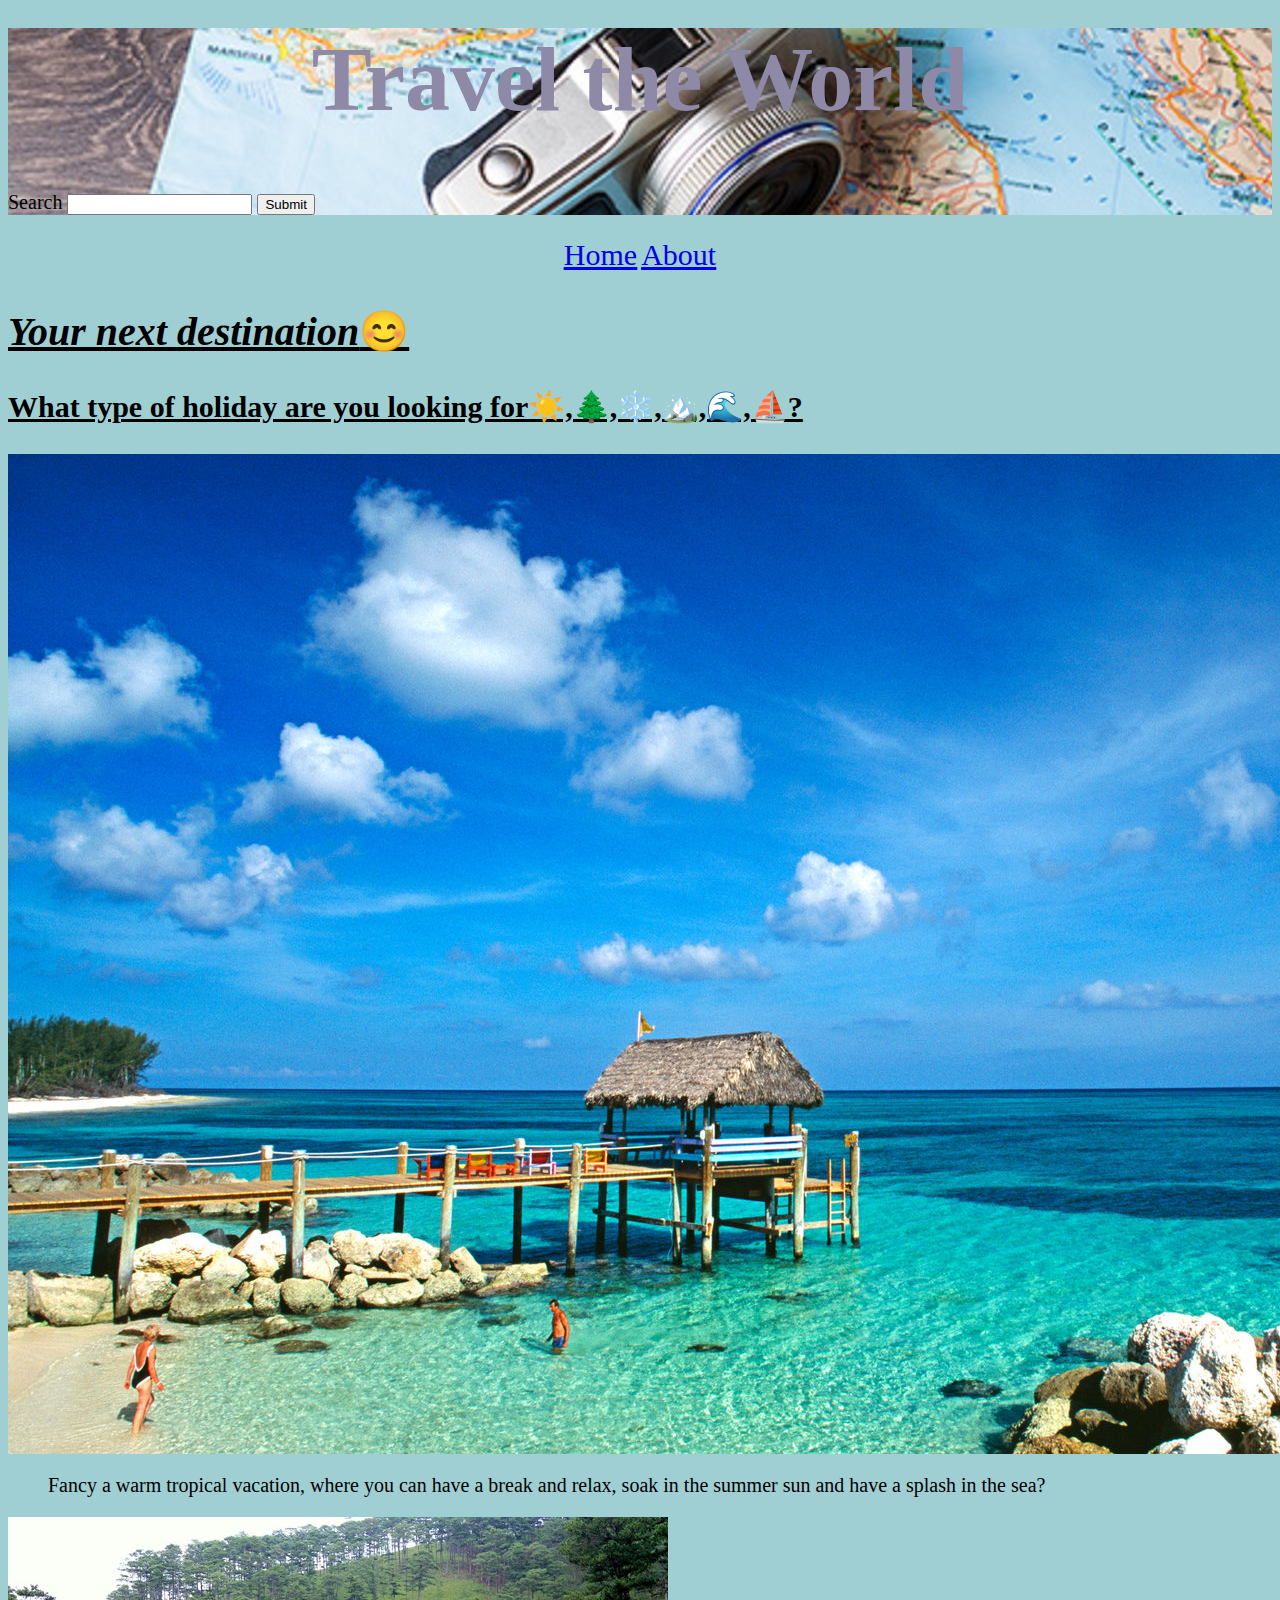
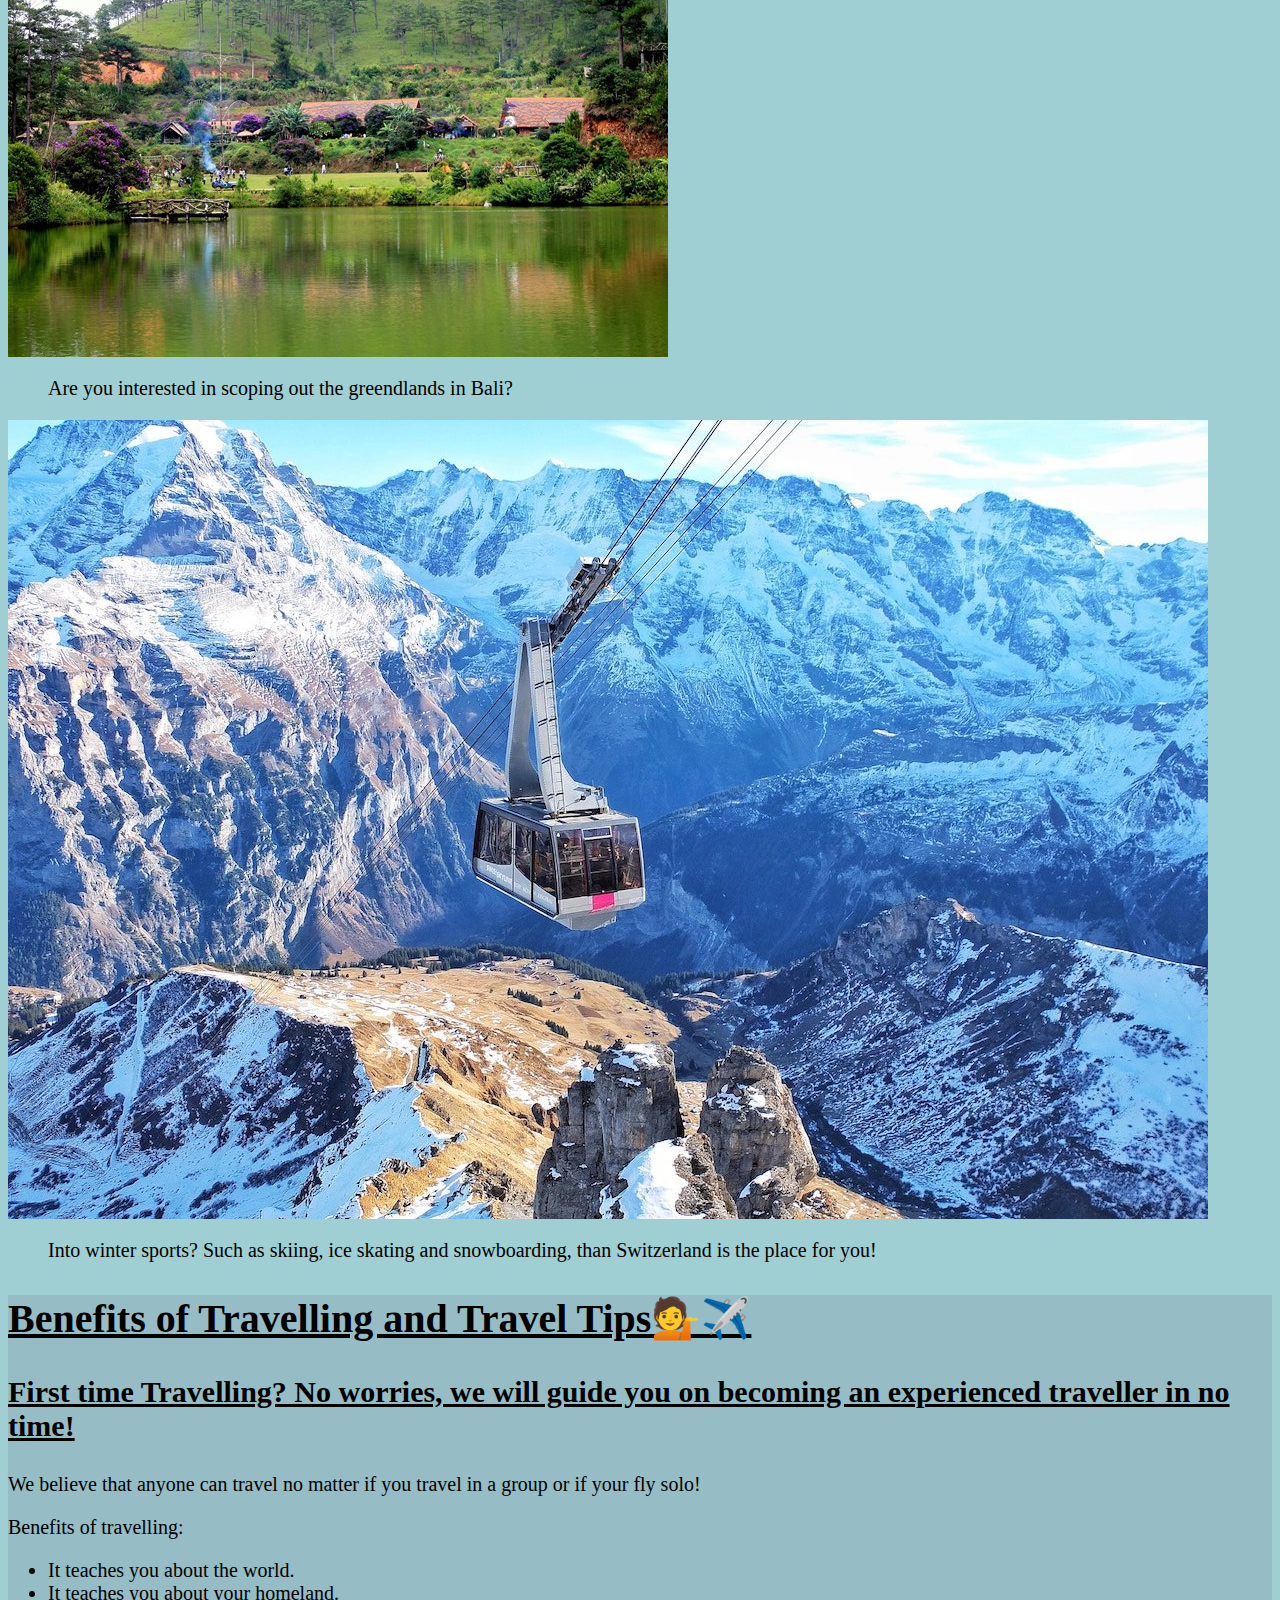
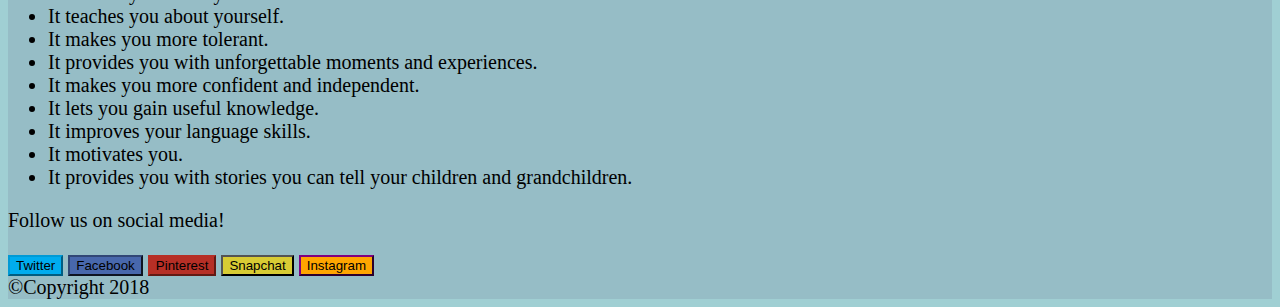
<file: index.html>
<html>
  <head>
    <title> Home Page </title>
      <link href="CSS/styling.css" rel="stylesheet" />
      <meta name="viewport" content="width=device-width, initial-scale=1.0">
  </head>

<body>

  <div class="container" id="travel-section">
    <h1 align="center"> Travel the World </h1>


              <form role='form'>
                    <label for="email">Search</label>
                    <input type="text" name="email" >
                    <button class="btn btn-success" type="submit">Submit</button>
              </form>

  </div>


      <table align="center" class='table'>
          <tr>
            <td> <div align="center"> <a id="menu" href="index.html"> Home	</a> </div> </td>
            <td> <div align="center"> <a id="menu" href="about.html"> About </a> </div> </td>
          </tr>
      </table>



              <div class="container">
                  <h2><em>Your next destination</em>😊</h2>
                    <h3>What type of holiday are you looking for☀️,🌲,❄️,🏔️,🌊,⛵?</h3>


                  <div>
                    <img src='Images/Warmplace.jpg'>
                    <blockquote>
                    <p>Fancy a warm tropical vacation, where you can have a break and relax, soak in the summer sun and have a splash in the sea?</p>
                    </blockquote>
                  </div>

                  <div>
                    <img src='Images/Greenplace.jpg'>
                    <blockquote>
                    <p>Are you interested in scoping out the greendlands in Bali?</p>
                    </blockquote>
                  </div>

                  <div>
                    <img src='Images/Coldplace.jpg'>
                    <blockquote>
                    <p>Into winter sports? Such as skiing, ice skating and snowboarding, than Switzerland is the place for you!</p>
                    </blockquote>
                  </div>

              </div>

          <div id="destination" class="text-center">
              <div id="Benefits of Travelling">
                <h2><strong>Benefits of Travelling and Travel Tips💁‍✈️</strong></h2>
                  <h3>First time Travelling? No worries, we will guide you on becoming an experienced traveller in no time!</h3>


                <p class="lead">We believe that anyone can travel no matter if you travel in a group or if your fly solo!</p>

                <p class="lead">Benefits of travelling:</p>
                <ul>
                  <li> It teaches you about the world. </li>
                  <li> It teaches you about your homeland.</li>
                  <li> It teaches you about yourself. </li>
                  <li> It makes you more tolerant. </li>
                  <li> It provides you with unforgettable moments and experiences. </li>
                  <li> It makes you more confident and independent. </li>
                  <li> It lets you gain useful knowledge. </li>
                  <li> It improves your language skills. </li>
                  <li> It motivates you. </li>
                  <li> It provides you with stories you can tell your children and grandchildren. </li>
                </ul>

             </div>

              <p> Follow us on social media! </p>
                  <div id='social-buttons'>
                      <button class= 'btn btn-lg btn-twitter'>Twitter</button>
                      <button class= 'btn btn-lg btn-facebook'>Facebook</button>
                      <button class= 'btn btn-lg btn-pinterest'>Pinterest</button>
                      <button class= 'btn btn-lg btn-snapchat'>Snapchat</button>
                      <button class= 'btn btn-lg btn-instagram'>Instagram</button>
                    </div>

              <div id="footer">©Copyright 2018</div>
          </div>
</body>
</html>
</file>
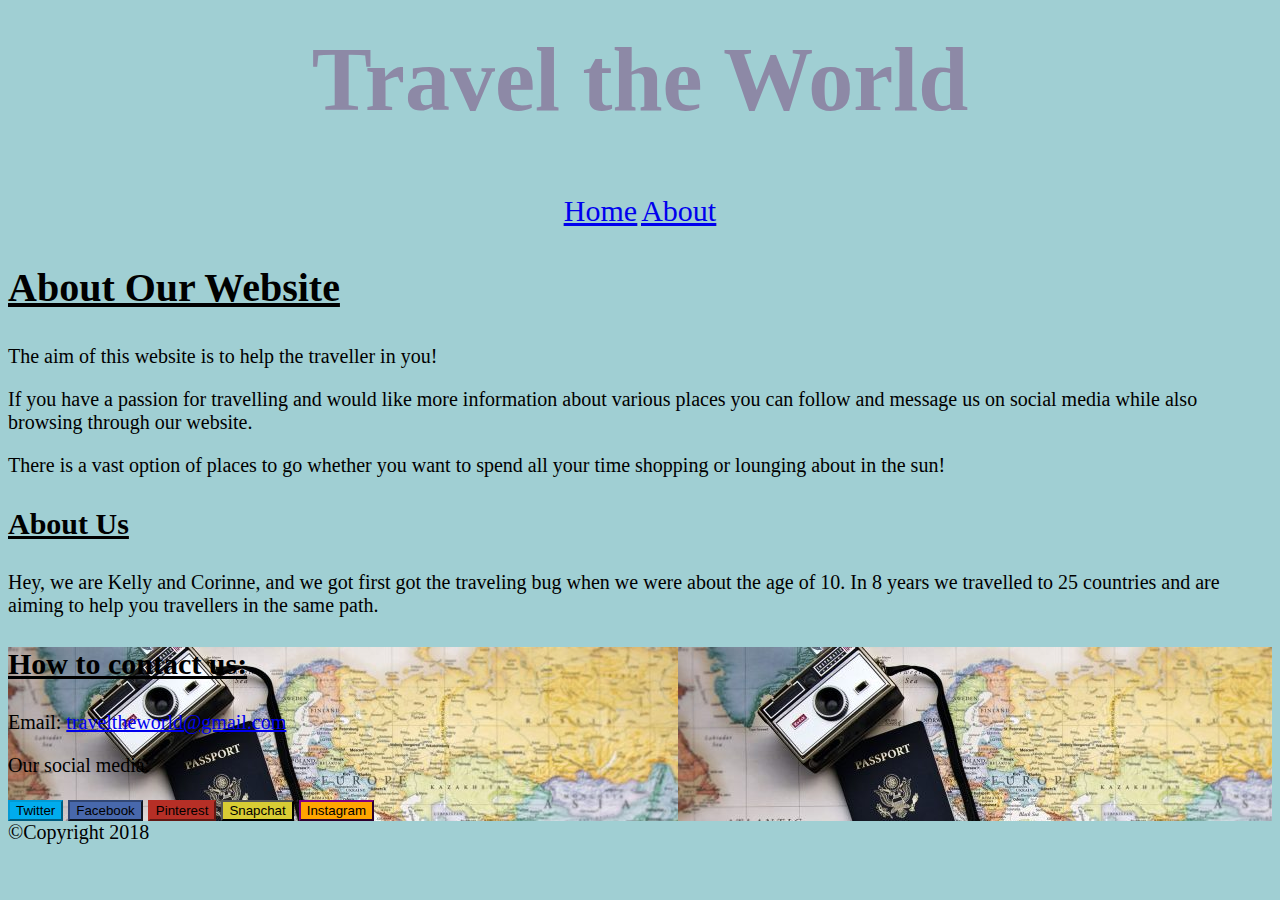
<file: about.html>
<html>
  <head>
    <title> About Page </title>
      <link href="CSS/styling.css" rel="stylesheet" />
      <meta name="viewport" content="width=device-width, initial-scale=1.0">
  </head>

  <body>

  <h1 align="center"> Travel the World </h1>

    <table align="center" class='table'>
        <tr>
          <td> <div align="center"> <a id="menu" href="index.html"> Home	</a> </div> </td>
          <td> <div align="center"> <a id="menu" href="about.html"> About </a> </div> </td>
        </tr>
    </table>




      <h2> About Our Website </h2>

      <p> The aim of this website is to help the traveller in you! </p>
      <p> If you have a passion for travelling and would like more information about various places you can follow and message us on social media while also browsing through our website.  </p>
      <p> There is a vast option of places to go whether you want to spend all your time shopping or lounging about in the sun!</p>

      <h3> About Us </h3>
      <p>Hey, we are Kelly and Corinne, and we got first got the traveling bug when we were about the age of 10. In 8 years we travelled to 25 countries and are aiming to help you travellers in the same path.</p>


<div class="container" id="about-section">

  <h3> How to contact us: </h3>
    <p>  Email: <a href="mailto:traveltheworld@gmail.com"> traveltheworld@gmail.com </a></p>
    <p> Our social media: </p>
        <div id='social-buttons'>
            <button class= 'btn btn-lg btn-twitter'>Twitter</button>
            <button class= 'btn btn-lg btn-facebook'>Facebook</button>
            <button class= 'btn btn-lg btn-pinterest'>Pinterest</button>
            <button class= 'btn btn-lg btn-snapchat'>Snapchat</button>
            <button class= 'btn btn-lg btn-instagram'>Instagram</button>
          </div>

</div>

  <div id="footer">©Copyright 2018</div>

  </body>
</html>
</file>
<file: CSS/styling.css>
body{
  background-color: #A0CFD3;
  font-size: 20px;
  padding-top: 20px;
}

h1{
  /*The title*/
  color: #8D89A6;
  font-size: 90px;
}

.table{
  font-size: 30px;
  text-decoration: underline;
  align: center;

}

.btn-twitter {
  background: #00acee;
  border-color: #009ad5;
}
.btn-facebook{
  background: #4868ac;
  border-color: #314776;
}
.btn-pinterest{
  background: #b62f26;
  border-color: #b62f26;
}
.btn-snapchat{
  background: #D8CC34;
  border-color: black;
}
.btn-instagram{
  background: orange;
  border-color: purple;
}
#social-buttons{
  color:white;
}

h2{
  font-size: 40px;
  text-decoration: underline;
}

#destination {
  background: #96BDC6;
  color: black;
}

h3{
  font-size: 30px;
  text-decoration: underline;
}

#travel-section{
  background-image: url('../Images/Travel Page Photo.jpg');
}

#about-section{
  background-image: url('../Images/Homepage image.jpg');
}
</file>
